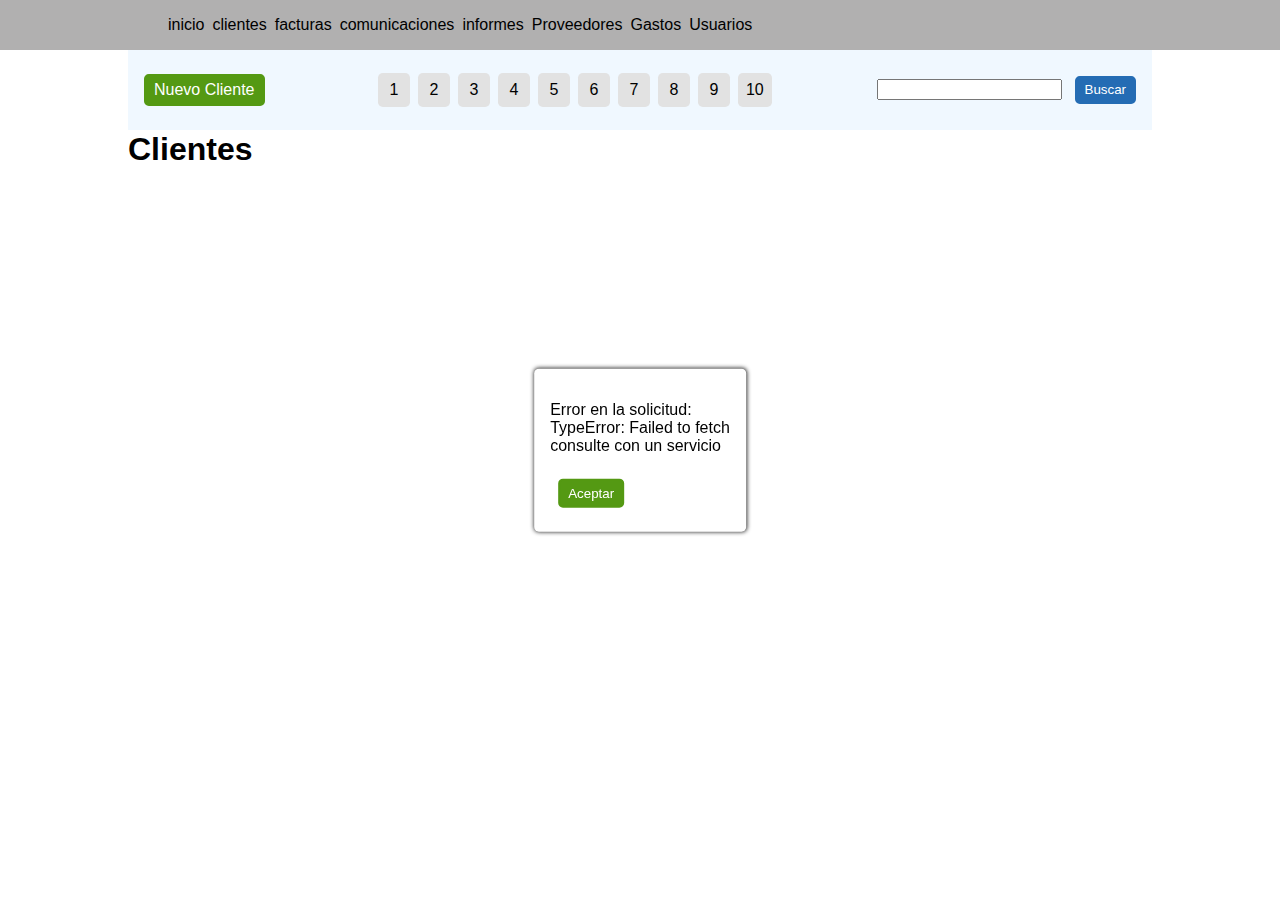
<file: app/modules/clientes/index.html>
<!DOCTYPE html>
<html lang="es">
<head>
  <meta charset="UTF-8">
  <meta name="viewport" content="width=device-width, initial-scale=1.0">
  <title>Gestion | Clientes</title>
  <script src="../../assets/js/api_roots.js"></script>
  <script src="../../assets/js/navigation.js" defer></script>
  <script src="js/clientes.js" defer></script>
  <link rel="stylesheet" href="../../assets/css/theme.css">
  <script src="../../assets/js/paginacion.js"></script>
  <script src="../../assets/js/loader.js"></script>
  <script src="../../assets/js/modal.js"></script>
</head>
<body>
  <header id="header-pagina">
    <nav id="navegacion-principal">
      <ul></ul>
    </nav>
  </header>

  <div id="acciones" class="acciones-pagina">
    <div id="nuevo-cliente-btn" class="btn-success">Nuevo Cliente</div>
    <div id="paginacion">
      <div class="elemento-paginacion">1</div>
      <div class="elemento-paginacion">2</div>
      <div class="elemento-paginacion">3</div>
      <div class="elemento-paginacion">4</div>
      <div class="elemento-paginacion">5</div>
      <div class="elemento-paginacion">6</div>
      <div class="elemento-paginacion">7</div>
      <div class="elemento-paginacion">8</div>
      <div class="elemento-paginacion">9</div>
      <div class="elemento-paginacion">10</div>
      
    </div>
    <div id="buscador">
      <input type="text" id="buscador-input">
      <button class="btn-info" id="buscador-boton">Buscar</button>
    </div>
  </div>
  <h1 id="h1-apartado">Clientes</h1>

  <main>

    
    
  </main>
  <div id="bloque-formulario" class="hidden">
    <form action="" method="post" class="cliente-formulario">
      <input type="hidden" name="input-cliente-id">
      <fieldset>
        <label for="input-cliente-nombre">Nombre</label>
        <input type="text" name="input-cliente-nombre" required="required">
      </fieldset>
      <fieldset>
        <label for="input-cliente-cif">CIF</label>
        <input type="text" name="input-cliente-cif" required="required">
      </fieldset>
      <fieldset>
        <label for="input-cliente-tlf">Telefono</label>
        <input type="text" name="input-cliente-tlf" required="required">
      </fieldset>
      <fieldset>
        <label for="input-cliente-direccion">Direccion</label>
        <input type="text" name="input-cliente-direccion" required="required">
      </fieldset>
      <fieldset>
        <label for="select-cliente-sector">Sector</label>
        <select type="text" name="select-cliente-sector" required="required">
          <option value="0" selected disabled>Seleccione un sector</option></select>
      </fieldset><button class="btn-success formulario-boton-enviar">Guardar cambios</button>
    </form>
    <div class="cliente-contactos-contenedor-formulario">
      <button class="btn-info nuevo-contacto-boton">Nuevo contacto</button>
      <form action="" class="cliente-contactos-form hidden">
        <input type="hidden" name="input-contacto-id">

        

        <input type="hidden" name="input-contacto-cliente-id">

        <fieldset>
          <label for="input-contacto-nombre">Nombre</label>
          <input type="text" name="input-contacto-nombre">
        </fieldset>
        <fieldset>
          <label for="input-contacto-apellido1">Primer apellido</label>
          <input type="text" name="input-contacto-apellido1">
        </fieldset>
        <fieldset>
          <label for="input-contacto-apellido2">Segundo apellido</label>
          <input type="text" name="input-contacto-apellido2">
        </fieldset>
        <fieldset>
          <label for="input-contacto-telefono">Telefono</label>
          <input type="text" name="input-contacto-telefono">
        </fieldset>
        <fieldset>
          <label for="input-contacto-email">Email</label>
          <input type="text" name="input-contacto-email">
        </fieldset>
        <button class="btn-success enviar">Guardar cambios</button>
        <button class="btn-error eliminar">Eliminar contacto</button>
      </form>
    </div>
  </div>
  </div>
  
  

  <!-- //este es el template de la row de cliente -->

  <div class="cliente-row hidden">
    <div class="cliente-row-datos">
      <p class="cliente-datos-nombre">Nombre</p>
      <p class="cliente-datos-cif">b000000</p>
      <p class="cliente-datos-tlf">91000000</p>
      <p class="cliente-datos-direccion">C/mayor 1 Madrid Madrid 28001</p>
      <p class="cliente-datos-sector"></p>
    </div>
    <div class="cliente-row-contactos">
      <div class="cliente-botones"> 
        <button class="btn-info cliente-botones-editar">editar</button>
        <button class="btn-info cliente-botones-factura">nueva factura</button>
        
      </div>
      <div class="contactos-contacto hidden">
        <p class="contacto-nombre">Sergio Gonzalez</p>
        <p class="contacto-tlf">60000000</p>
        <p class="contacto-email">sergio@gmail.com</p>
      </div>
    </div>
  </div>
</body>
</html>
</file>
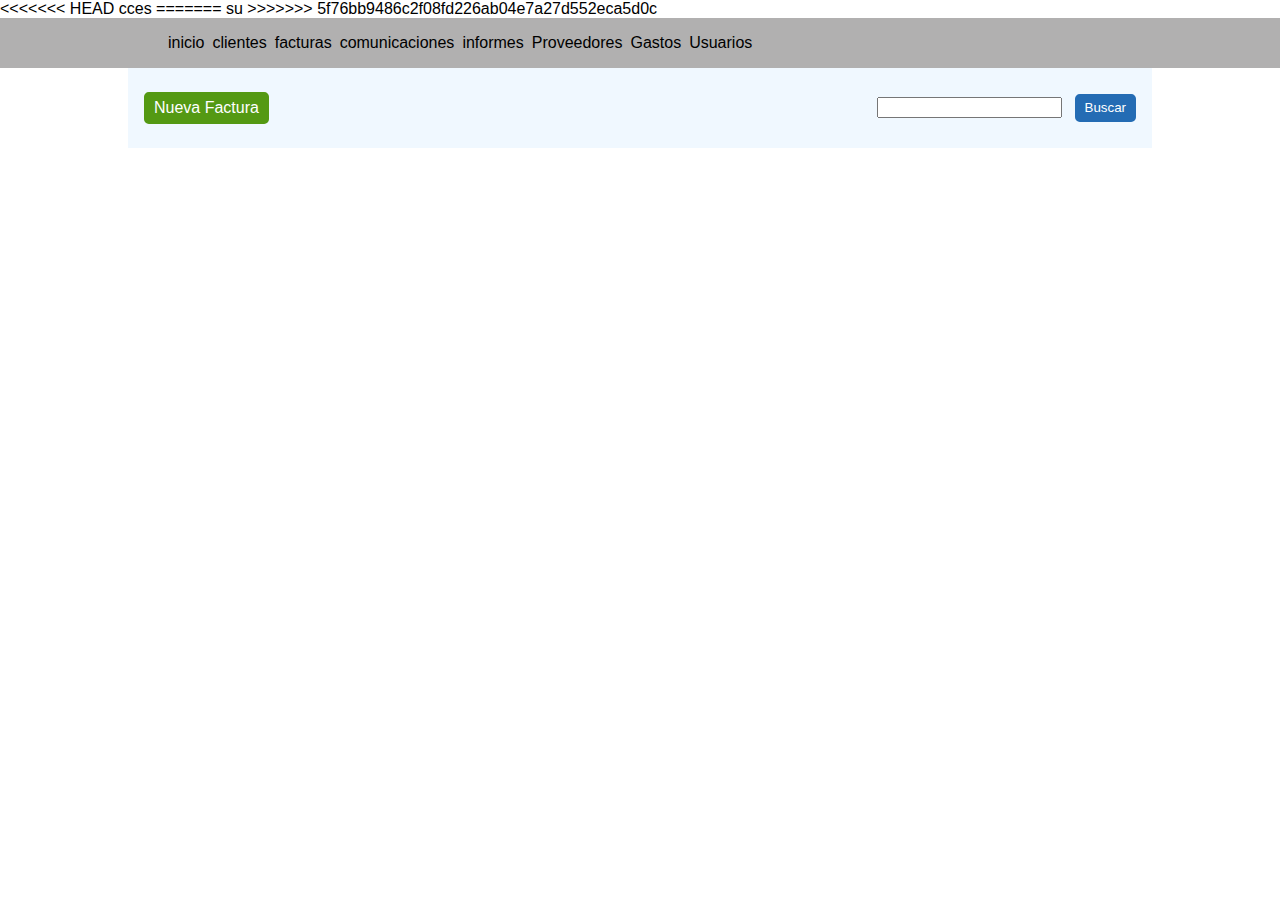
<file: app/modules/facturas/index.html>
<<<<<<< HEAD
<!DOCTYPE html>cces
=======
<!DOCTYPE html>su
>>>>>>> 5f76bb9486c2f08fd226ab04e7a27d552eca5d0c
<html lang="es">

<head>
  <meta charset="UTF-8">
  <meta name="viewport" content="width=device-width, initial-scale=1.0">
  <title>Gestion | Facturas</title>

  <link rel="stylesheet" href="../../assets/css/theme.css">

  <script src="../../assets/js/api_roots.js"></script>
  <script src="../../assets/js/navigation.js" defer></script>
  <script src="../../assets/js/formato_moneda.js" defer></script>
  <script src="js/facturas.js" defer></script>
  <script src="js/modalBuscar.js" defer></script>
  <script src="../../assets/js/modal.js" defer></script>


</head>

<body>

  <header id="header-pagina">
    <nav id="navegacion-principal">
      <ul></ul>
    </nav>
  </header>
  

  <section id="acciones" class="acciones-pagina">
    <div id="nueva-factura-btn" class="btn-success">Nueva Factura</div>
    <div id="paginacion"></div>
    <div id="buscador">
      <input type="text" id="buscador-input">
      <button class="btn-info" id="buscador-boton">Buscar</button>
    </div>
  </section>

  
  
    

  <main>
    
    
  </main>
  <div id="factura-template" class="factura-row hidden">  

    <div class="factura-resumen-datos">
      <div class="factura-botones">
        <button class="factura-editar-button btn-info">editar</button>
        <button class="factura-enviado-button btn-info">Marcar como enviado</button>
        <button class="factura-pagar-button btn-info">Registrar pago</button>
      </div>

      <div class="factura-resumen">
        <p class="factura-numero">Nº: <strong>000001</strong></p>
        <p class="factura-cliente">Cliente: <strong>El mejor cliente</strong> </p>
        <p class="factura-estado">Estado: <strong>Pendiente</strong></p>
        <p class="factura-importe">Importe : <strong>1000€</strong></p>
        <p class="factura-descripcion">Descripción generica de factura</p>
      </div>

      <div class="factura-fechas">
        <p class="factura-fecha-emision">Emisión: <strong> 2024-02-10</strong></p>
        <p class="factura-fecha-vencimiento">Vencimiento: <strong>2024-03-10</strong></p>
        <p class="factura-fecha-envio">Envio: <strong>2024-02-11</strong></p>
      </div>
    </div>

    <div class="factura-items">
      <div id="factura-item-template" class="factura-item hidden">
        <input type="hidden" name="input-item-id">
        <p class="item-descripcion">Morbi mattis consectetur imperdiet. Etiam pharetra varius arcu id bibendum. Mauris
          pellentesque massa et dapibus eleifend. <br> Donec pellentesque egestas interdum. Vestibulum elit magna,
          feugiat vitae metus pulvinar, vestibulum tristique velit. </p>
        <p class="item-importe">1000€</p>
      </div>
    </div>
    
  </div>
  <div id="factura-new-template" class="hidden">
    <header>
     <input type="hidden" name="input-baseimponible">
      <fieldset>
        <label for="">
          IVA %
        </label>
        <input type="text" name="input-iva" id="input-iva">
      </fieldset>
           
      <div class="importe-total"></div>

      <fieldset>
        <label for="">Fecha emisión</label>
        <input type="date" name="input-fecha-emision">
      </fieldset>

      <input type="hidden" name="input-id-cliente">
      <button id="buscar-cliente-btn">Buscar cliente</button>
      <div class="cliente-vista">Cliente: <span></span></div>
      
      <div class="contacto">
        <select name="contacto-select" >
          <option value="" selected disabled> Seleccione contacto</option>
        </select>
      </div>
      
    </header>
    
    <div class="listado-conceptos">
      <div id="concepto-template" class="hidden"  >
        <input type="hidden" name="input-id-items" value="0">
        <fieldset>
          <label for="">Descripcion</label>
          <textarea name="descripcion-concepto" id="" cols="30" rows="10"></textarea>
        </fieldset>
        
        <fieldset>
          <label for="">Importe</label>
          <input type="text" name="input-importe" value="0">
        </fieldset>
        <button class="eliminar-concepto btn-error">Eliminar</button>
      </div>
    </div>
  </div>

</body>

</html>
</file>
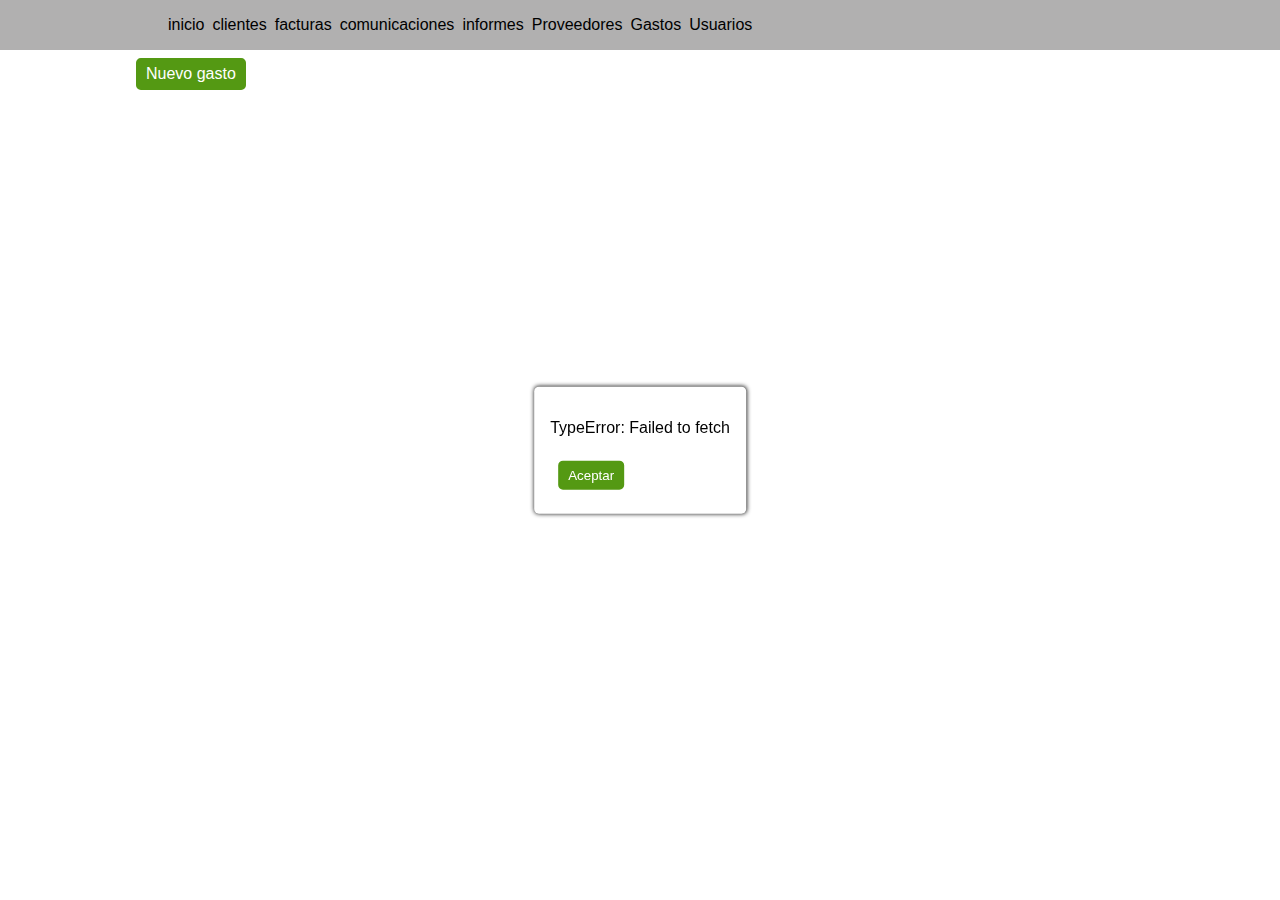
<file: app/modules/gastos/index.html>
<!DOCTYPE html>
<html lang="en">
<head>
    <meta charset="UTF-8">
    <meta name="viewport" content="width=device-width, initial-scale=1.0">
    <title>Gastos</title>
    <script src="../../assets/js/api_roots.js"></script>
    <script src="../../assets/js/navigation.js" defer></script>
    <script src="../../assets/js/modal.js" defer></script>
    <script src="js/gastos.js" defer></script>
    <script src="js/modalBuscar.js"></script>
    <link rel="stylesheet" href="../../assets/css/theme.css">

    <header id="header-pagina">
        <nav id="navegacion-principal">
          <ul></ul>
        </nav>
      </header>
      <main>
       <div class="acciones">
        <div id="boton-nuevo" class="btn-success">Nuevo gasto</div>
       </div>
        <div class="contenedor">

        </div>
    
      </main>
      <div id="template-row" class="hidden">
        <button class="boton-editar btn-success">Editar</button>
        <p class="id-gasto"></p>
        <div class="descripcion-gasto"></div>
        <div class="importe-gasto"></div>
        <div class="fecha-gasto"></div>
        <div class="estado-gasto"></div>
      </div>
      <form action="" id="template-form" class="hidden">
        <div>
          <input type="hidden" name="id-gasto" id="">
          <input type="hidden" name="input-id-proveedor">
      <button id="buscar-proveedor-btn">Buscar cliente</button>
      <div class="proveedor-vista">Cliente: <span></span></div>
        </div>
        <label for="">descripcion</label>
        <input type="text" name="descripcion">
        <label for="">importe</label>
        <input type="text" name="importe">

        <input type="date" name="fecha">
        <select name="estado" id="">
            <option value="0">Pendiente</option>
            <option value="1">Pagado</option>
        </select>
        <button class="boton-guardar">Guardar</button>
    </form>
</head>
<body>
    
</body>
</html>
</file>
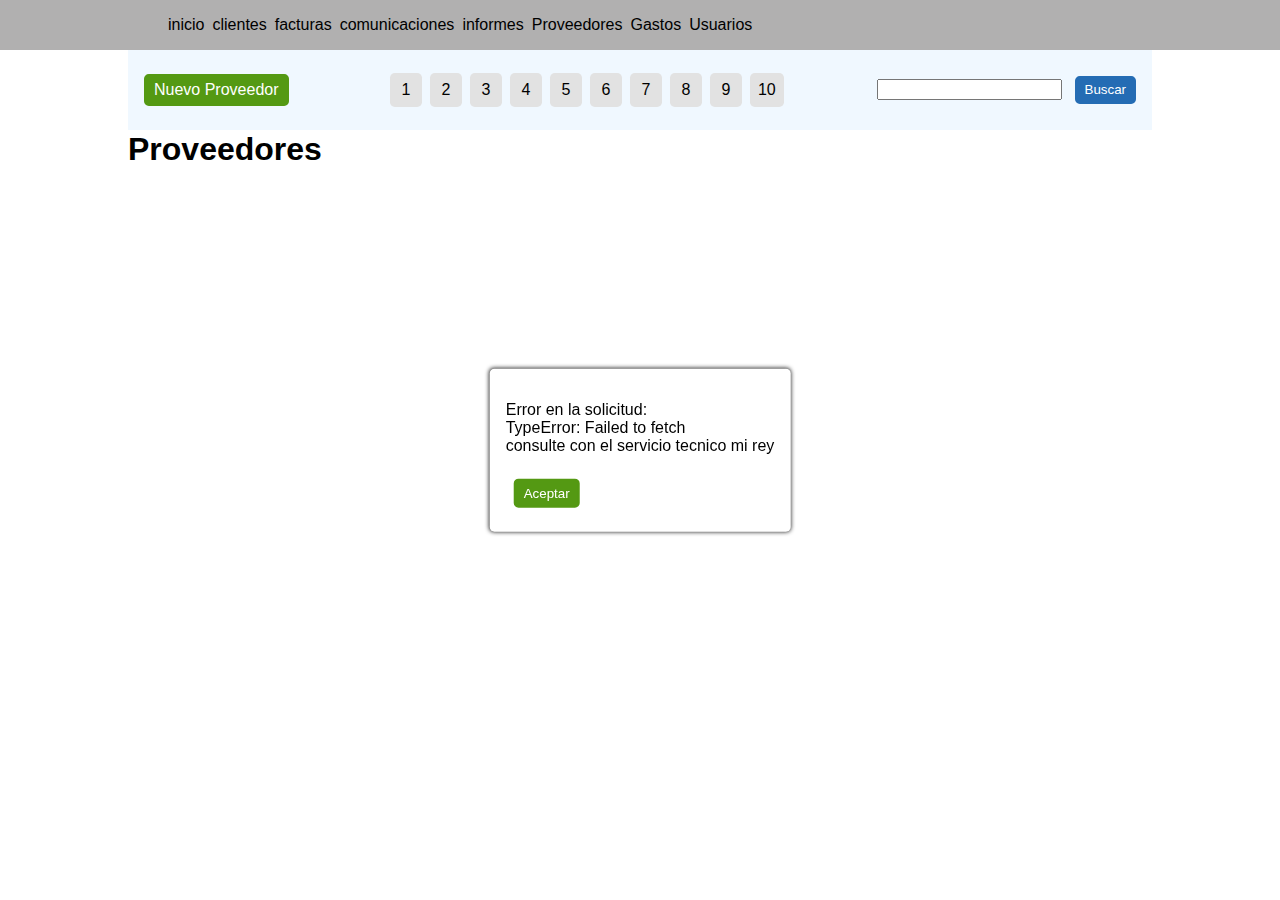
<file: app/modules/proveedores/index.html>
<!DOCTYPE html>
<html lang="es">
<head>
  <meta charset="UTF-8">
  <meta name="viewport" content="width=device-width, initial-scale=1.0">
  <title>Gestion | Proveedores</title>
  <link rel="stylesheet" href="../../assets/css/theme.css">

  <script src="../../assets/js/api_roots.js"></script>
  <script src="../../assets/js/paginacion.js"></script>
  <script src="../../assets/js/loader.js"></script>
  <script src="../../assets/js/modal.js"></script>
  <script src="../../assets/js/navigation.js" defer></script>
  <script src="js/proveedores.js" defer></script>
</head>
<body>
  <header id="header-pagina">
    <nav id="navegacion-principal">
      <ul></ul>
    </nav>
  </header>
  <div id="acciones" class="acciones-pagina">
    <div id="nuevo-proveedor-btn" class="btn-success">Nuevo Proveedor</div> <!-- Boton con funcion de agregar un proveedor.La funcion hecha en proveedores.js tiene un evento cuando hago clic en el boton que tiene como id "nuevoProveedorBtn" donde se ejecuta la funcion doNuevoProveedor y utilizo event.preventDefault para evitar la accion quehace por default el botn, solo quiero que  haga la que yo le pedi -->
    <div id="paginacion"><!-- Aqui la paginacion -->
      <div class="elemento-paginacion">1</div>
      <div class="elemento-paginacion">2</div>
      <div class="elemento-paginacion">3</div>
      <div class="elemento-paginacion">4</div>
      <div class="elemento-paginacion">5</div>
      <div class="elemento-paginacion">6</div>
      <div class="elemento-paginacion">7</div>
      <div class="elemento-paginacion">8</div>
      <div class="elemento-paginacion">9</div>
      <div class="elemento-paginacion">10</div>
      
    </div>

    <div id="buscador">
        <input type="text" id="buscador-input"><!-- Aqui el input es de tipo texto y el ID "buscador-input" lo que hace en JS es mediante el metodo querySelector buscar en el DOCUMENT(todo el index) los atributos y los guarda en "buscadorInput" -->
        <button class="btn-info" id="buscador-boton">Buscar</button><!-- Aqui lo mismo, pero con "buscador-boton" que lo va a guardar en "buscadorBoton"
        Y luego buscadorBoton.addEventListener le decimos que cuando haga click si buscadorInput no esta vacio que use getClientes(este metodo que llama a la api hecha en PHP, ella es quien hace la consulta a la bbdd)-->
      </div>
    </div>
    <h1 id="h1-apartado">Proveedores</h1>

    <main>
      
    
    
    </main>

    <div id="bloque-formulario" class="hidden">
      <form action="" method="post" class="proveedor-formulario">
        <input type="hidden" name="input-proveedor-id">
        <fieldset>
          <label for="input-proveedor-nombre">Nombre</label>
          <input type="text" name="input-proveedor-nombre" required="required">
        </fieldset>
        <fieldset>
          <label for="input-proveedor-cif">CIF</label>
          <input type="text" name="input-proveedor-cif" required="required">
        </fieldset>
        <fieldset>
          <label for="input-proveedor-tlf">Telefono</label>
          <input type="text" name="input-proveedor-tlf" required="required">
        </fieldset>
        <fieldset>
          <label for="input-proveedor-direccion">Direccion</label>
          <input type="text" name="input-proveedor-direccion" required="required">
        </fieldset>
        <fieldset>
          <label for="select-proveedor-servicio">Servicio</label>
          <select type="text" name="select-proveedor-servicio" required="required">
            <option value="0" selected disabled>Seleccione un sector</option></select>
        </fieldset><button class="btn-success formulario-boton-enviar">Guardar cambios</button>
      </form>
      <div class="proveedor-contactos-contenedor-formulario">
        <button class="btn-info nuevo-contacto-boton">Nuevo contacto</button>
        <form action="" class="cliente-contactos-form hidden">
          <input type="hidden" name="input-contacto-id">
  
          
  
          <input type="hidden" name="input-contacto-cliente-id">


      <div id="proveedor-row" class=" hidden">
        <div class="proveedor-datos">
          <p class="proveedor-datos-nombre">Nombre</p>
          <p class="proveedor-datos-cif">b000000</p>
          <p class="proveedor-datos-tlf">91000000</p>
          <p class="proveedor-datos-direccion">C/mayor 1 Madrid Madrid 28001</p>
          <p class="proveedor-datos-servicio"></p>
        </div>
        <div class="proveedor-proveedores">
          <div class="proveedor-botones"> 
            <button class="btn-info proveedor-botones-editar">editar</button>
            <button class="btn-info proveedor-botones-factura">nueva factura</button>
            
          </div>
          <div class="proveedores-contactos">
            <div class="contacto-template hidden">
              <p class="contacto-nombre">Sergio Gonzalez</p>
              <p class="contacto-tlf">60000000</p>
              <p class="contacto-email">sergio@gmail.com</p>
            </div>
          </div>
        </div>
      </div>
</body>
</file>
<file: app/assets/css/theme.css>
@charset "UTF-8";
* {
  box-sizing: border-box;
}

html, body {
  margin: 0;
  padding: 0;
  font-family: arial;
  font-size: 1rem;
  color: black;
}

a {
  color: inherit;
  text-decoration: none;
}

main {
  width: min(1024px, 90vw);
  margin: auto;
}

fieldset {
  border: 0px;
}

#h1-apartado {
  width: min(1024px, 90vw);
  margin: auto;
}

.btn-success {
  border-radius: 0.3rem;
  max-width: -moz-fit-content;
  max-width: fit-content;
  padding: 0.3rem 0.5rem;
  color: white;
  background-color: #549913;
  border: 2px solid #549913;
  transition: all 0.5s;
  cursor: pointer;
  margin: 0.5rem;
}
.btn-success:hover {
  color: #549913;
  background-color: white;
}

.btn-error {
  border-radius: 0.3rem;
  max-width: -moz-fit-content;
  max-width: fit-content;
  padding: 0.3rem 0.5rem;
  color: white;
  background-color: #db1139;
  border: 2px solid #db1139;
  transition: all 0.5s;
  cursor: pointer;
  margin: 0.5rem;
}
.btn-error:hover {
  color: #db1139;
  background-color: white;
}

.btn-warning {
  border-radius: 0.3rem;
  max-width: -moz-fit-content;
  max-width: fit-content;
  padding: 0.3rem 0.5rem;
  color: white;
  background-color: #ff7b00;
  border: 2px solid #ff7b00;
  transition: all 0.5s;
  cursor: pointer;
  margin: 0.5rem;
}
.btn-warning:hover {
  color: #ff7b00;
  background-color: white;
}

.btn-info {
  border-radius: 0.3rem;
  max-width: -moz-fit-content;
  max-width: fit-content;
  padding: 0.3rem 0.5rem;
  color: white;
  background-color: #246cb4;
  border: 2px solid #246cb4;
  transition: all 0.5s;
  cursor: pointer;
  margin: 0.5rem;
}
.btn-info:hover {
  color: #246cb4;
  background-color: white;
}

.hidden {
  display: none !important;
}

.acciones-pagina {
  position: sticky;
  top: 50px;
  background-color: aliceblue;
  display: flex;
  justify-content: space-between;
  align-items: center;
  padding: 1rem 0.5rem;
  margin: auto;
  margin-bottom: 1px;
  width: min(1024px, 90vw);
}

#header-pagina {
  background-color: #b1b0b0;
  display: flex;
  align-items: center;
  justify-content: center;
  position: sticky;
  top: 0;
}

#navegacion-principal {
  display: flex;
  width: min(1024px, 90vw);
  margin: auto;
}
#navegacion-principal ul {
  display: flex;
  align-items: center;
  gap: 0.5rem;
  align-items: center;
  list-style: none;
}

.modal-contenedor {
  position: fixed;
  top: 50%;
  left: 50%;
  transform: translate(-50%, -50%);
  background-color: white;
  box-shadow: 0 0 4px #222;
  padding: 1rem;
  border-radius: 0.3rem;
}
.modal-contenedor .btn-aceptar,
.modal-contenedor .btn-cancelar {
  border-radius: 0.3rem;
  max-width: -moz-fit-content;
  max-width: fit-content;
  padding: 0.3rem 0.5rem;
  color: white;
  transition: all 0.5s;
  cursor: pointer;
  margin: 0.5rem;
}
.modal-contenedor .btn-aceptar {
  background-color: #549913;
  border: 2px solid #549913;
}
.modal-contenedor .btn-aceptar:hover {
  color: #549913;
  background-color: white;
}
.modal-contenedor .btn-cancelar {
  background-color: #db1139;
  border: 2px solid #db1139;
}
.modal-contenedor .btn-cancelar:hover {
  color: #db1139;
  background-color: white;
}

#paginacion {
  display: flex;
  gap: 0.5rem;
}
#paginacion .elemento-paginacion {
  display: flex;
  align-items: center;
  justify-content: center;
  padding: 0.5rem;
  min-width: 2rem;
  border-radius: 0.3rem;
  background-color: #e2e2e2;
  cursor: pointer;
}
#paginacion .elemento-paginacion.elemento-paginacion-actual {
  background-color: #343434;
  color: white;
}

.cliente-row {
  display: flex;
  gap: 0.5rem;
  border: 1px solid black;
}
.cliente-row .cliente-row-datos {
  flex-basis: 30%;
  padding: 0.5rem 1rem;
}
.cliente-row .cliente-row-datos .cliente-datos-nombre {
  background-color: #9fc5ec;
}
.cliente-row .cliente-row-contactos {
  flex-grow: 1;
  flex-shrink: 0;
  padding: 0.5rem 1rem;
  border-left: 1px dashed #b1b0b0;
}
.cliente-row:nth-of-type(odd) {
  background-color: #e2e2e2;
}

#bloque-formulario {
  display: flex;
  flex-direction: row;
}

/* Utilizar colores grises y texto blanco */
/* Estilos para las filas de la factura */
.factura-row {
  display: flex;
  flex-direction: row;
  align-items: start;
  gap: 0.5rem;
  border: 1px solid #ccc; /* Cambié $color-gris-medio por un valor concreto */
  margin-bottom: 0.5rem;
  background-color: #f2f2f2; /* Fondo gris suave */
  color: #333; /* Texto oscuro */
}
.factura-row:nth-of-type(odd) {
  background-color: #e5e5e5; /* Fondo gris ligeramente más oscuro para filas impares */
}

/* Estilos para los párrafos dentro de las filas */
.factura-row p {
  margin: 0.6rem 0;
}

/* Estilos para los botones dentro de las filas */
.factura-botones {
  flex: 1 0 100%;
}

/* Estilos para el resumen de datos de la factura */
.factura-resumen-datos {
  display: flex;
  gap: 0.5rem;
  flex: 1 0 50%;
  flex-wrap: wrap;
  padding: 0.5rem;
  border-right: 1px dashed #ccc; /* Línea separadora */
}

/* Estilos para cada elemento del resumen de datos */
.factura-resumen {
  background-color: #ddd; /* Fondo gris más oscuro */
  padding: 0.5rem;
  border-radius: 0.25rem;
  box-shadow: 0 2px 4px rgba(0, 0, 0, 0.1); /* Sombra suave */
}

/* Estilos para las fechas en el resumen */
/* Estilos para los items de la factura */
.factura-items {
  flex-grow: 1;
  flex-shrink: 1;
  padding-right: 0.55rem;
}

/* Estilos para cada item de la factura */
.factura-item {
  margin-bottom: 1.4rem;
}

/* Estilos para los importes dentro de los items */
.item-importe {
  font-weight: bold;
}

/* Estilos para el formulario */
.bloque-formulario {
  display: flex;
}

/* Estilos para los fieldsets del formulario */
.bloque-formulario fieldset {
  display: flex;
}

/* Estilos para las etiquetas del formulario */
.bloque-formulario label {
  min-width: 16ch;
}

/* Estilos para el contenedor de la factura */
#factura-new-template {
  border: 1px solid #ccc; /* Cambié $color-gris-medio por un valor concreto */
  padding: 1rem;
  margin-bottom: 1rem;
  background-color: #f5f5f5; /* Fondo gris más claro */
  border-radius: 0.5rem; /* Bordes redondeados */
  box-shadow: 0 4px 6px rgba(0, 0, 0, 0.1); /* Sombra suave */
}
#factura-new-template .importe-total {
  font-size: 2rem;
  padding-bottom: 0.5rem;
  margin-bottom: 0.5rem;
  border-bottom: 1px solid;
  text-align: right;
}

/* Estilos para el encabezado de la factura */
#factura-new-template header {
  display: grid;
  grid-template-columns: repeat(3, calc(33.3333333333% - 1rem));
  gap: 1rem;
  align-items: center;
}

/* Estilos para los fieldsets del encabezado */
#factura-new-template header fieldset {
  flex: 1 1 auto;
  display: flex;
  flex-direction: column;
}

/* Estilos para las etiquetas del encabezado */
#factura-new-template header label {
  margin-bottom: 0.5rem;
}

/* Estilos para el listado de conceptos */
#factura-new-template .listado-conceptos {
  margin-top: 1rem;
}

/* Estilos para el template de concepto */
.concepto-template {
  display: flex;
  flex-wrap: wrap;
  align-items: center;
  justify-content: space-between;
  gap: 1rem;
  margin-top: 0.5rem;
}
.concepto-template .eliminar-concepto {
  margin-top: 1.75rem;
}
.concepto-template textarea {
  height: 8ch;
}

/* Estilos para los fieldsets del template de concepto */
#factura-new-template .listado-conceptos .concepto-template fieldset {
  flex: 1 1 auto;
  display: flex;
  flex-direction: column;
}

/* Estilos para las etiquetas del template de concepto */
#factura-new-template .listado-conceptos .concepto-template label {
  margin-bottom: 0.25rem;
}

/* Estilos para los inputs y textareas del template de concepto */
#factura-new-template .listado-conceptos #concepto-template textarea,
#factura-new-template .listado-conceptos #concepto-template input[type=text] {
  width: 100%;
}

.proveedor-row {
  display: flex;
  gap: 0.5rem;
  border: 1px solid black;
}
.proveedor-row .proveedor-datos {
  flex-basis: 30%;
  padding: 0.5rem 1rem;
}
.proveedor-row .proveedor-datos .proveedor-datos-nombre {
  background-color: #9fc5ec;
}
.proveedor-row .proveedores-contactos {
  flex-grow: 1;
  flex-shrink: 0;
  padding: 0.5rem 1rem;
  border-left: 1px dashed #b1b0b0;
}
.proveedor-row:nth-of-type(odd) {
  background-color: #e2e2e2;
}

#bloque-formulario {
  display: flex;
  flex-direction: row;
}

.usuario-row {
  margin-bottom: 1rem;
  display: flex;
  align-items: center;
  justify-content: space-between;
  gap: 1rem;
}
.usuario-row > div {
  flex: 1 1 auto;
}
.usuario-row > div.usuario-avatar {
  position: relative;
  flex: 0 0 100px;
}
.usuario-row > div.usuario-avatar .usuario-id {
  position: absolute;
  top: -16px;
  left: -16px;
  display: flex;
  width: 32px;
  height: 32px;
  align-items: center;
  justify-content: center;
  background-color: whitesmoke;
  border: 3px solid black;
  text-align: center;
  padding: 0.5rem;
  border-radius: 50%;
}
.usuario-row > div.usuario-nombre {
  flex: 1 1 20%;
}
.usuario-row > div.usuario-email {
  flex: 1 1 20%;
}
.usuario-row > div.usuario-role {
  flex: 1 1 20%;
}
.usuario-row img {
  width: 100px;
  height: 100px;
  -o-object-fit: contain;
     object-fit: contain;
  border-radius: 50%;
  background-color: black;
}

.switch-pass {
  font-size: 1.5rem;
  color: green;
  cursor: pointer;
}/*# sourceMappingURL=theme.css.map */
</file>
